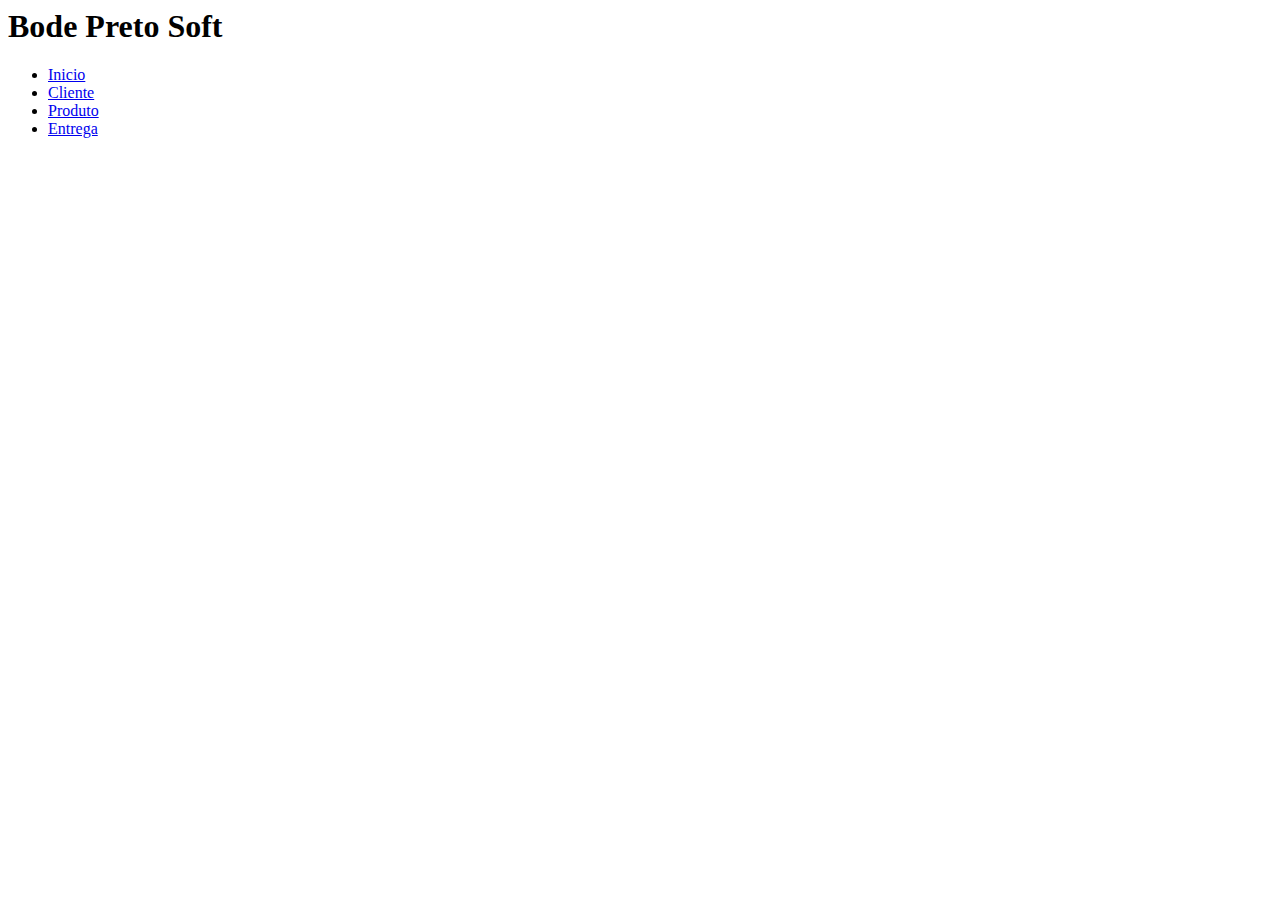
<file: index.html>
<html>
<head>
	<meta charset="utf-8">
	<title>Padaria do seu Bode Preto</title>
</head>
<body>

	<h1>Bode Preto Soft</h1>

	<ul>
		<li><a href="index.html">Inicio</a></li>
		<li><a href="cliente.html">Cliente</a></li>
		<li><a href="produto.html">Produto</a></li>
		<li><a href="entrega.html">Entrega</a></li>

</body>
</html>
</file>
